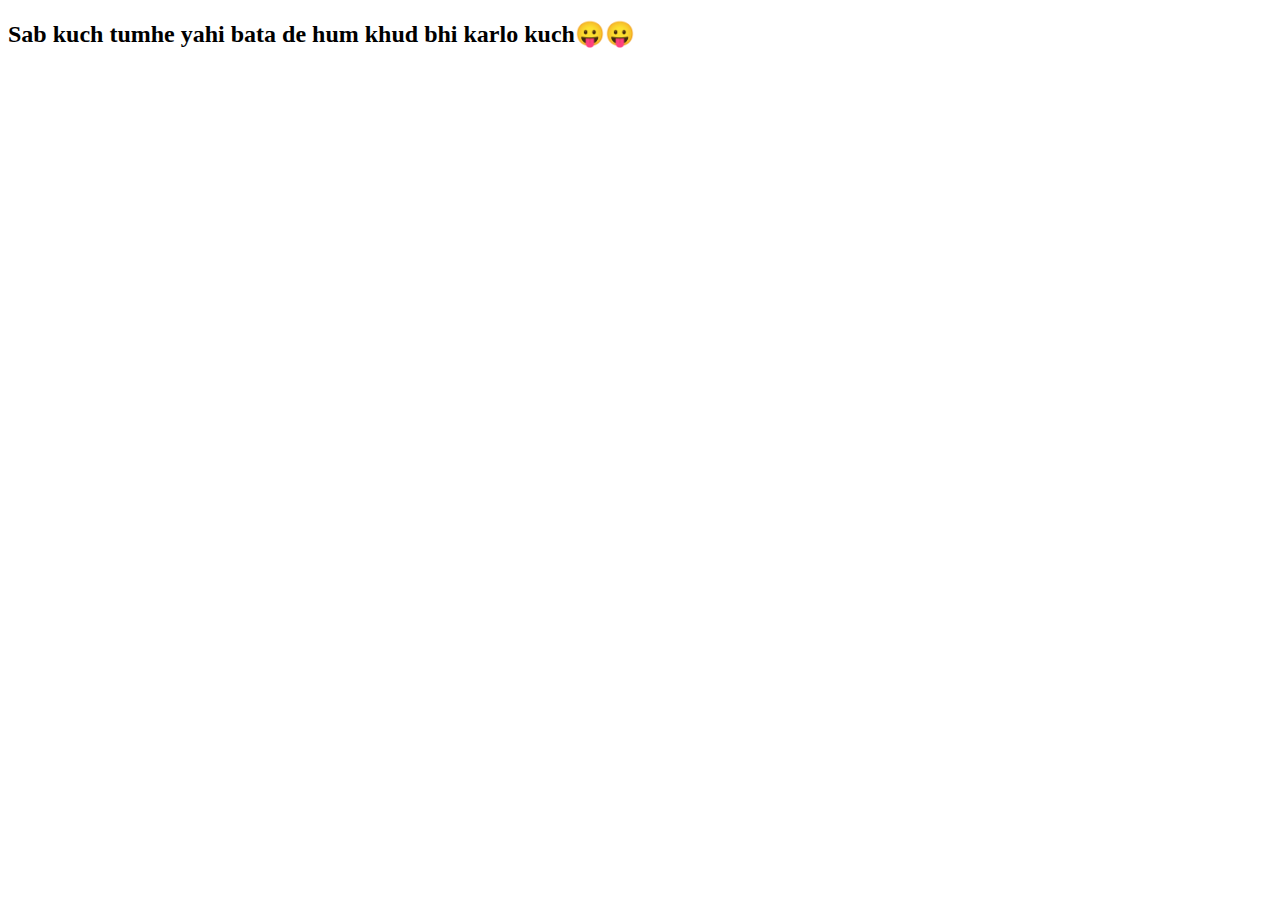
<file: projects file.html>
<!DOCTYPE html>
<html lang="en" dir="ltr">
  <head>
    <meta charset="utf-8">
    <title>Project website</title>
  </head>
  <body   text-align: center;
    font-family: 'Merriweather', serif;>
<h2>Sab kuch tumhe yahi bata de hum khud bhi karlo kuch😛😛</h2>
  </body>
</html>
</file>
